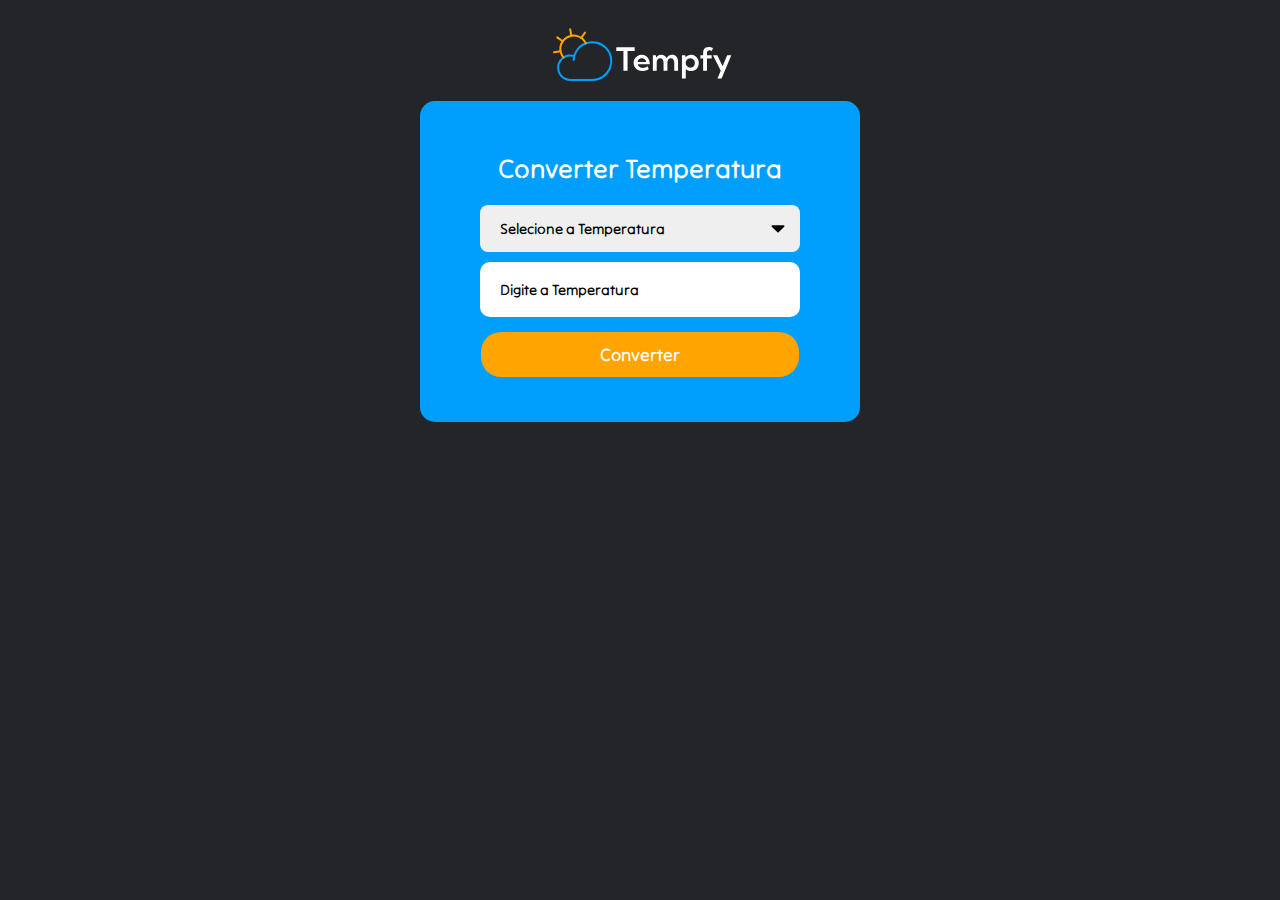
<file: index.html>
<!DOCTYPE html>
<html lang="en">
<head>
    <meta charset="UTF-8">
    <meta name="viewport" content="width=device-width, initial-scale=1.0">
    <title>Tempfy</title>
    <link rel="stylesheet" href="style.css">
    <link rel="preconnect" href="https://fonts.googleapis.com">
    <link rel="preconnect" href="https://fonts.gstatic.com" crossorigin>
    <link href="https://fonts.googleapis.com/css2?family=Poppins:ital,wght@0,100;0,200;0,300;0,400;0,500;0,600;0,700;0,800;0,900;1,100;1,200;1,300;1,400;1,500;1,600;1,700;1,800;1,900&display=swap" rel="stylesheet">
    <link rel="preconnect" href="https://fonts.googleapis.com">
    <link rel="preconnect" href="https://fonts.gstatic.com" crossorigin>
    <link href="https://fonts.googleapis.com/css2?family=Tilt+Neon&display=swap" rel="stylesheet">
</head>
<body>
    <!-- Container principal -->
    <main class="master-container">
        <!-- Imagem -->
        <img class="tempfyImg" src="assets/img/Group_1.svg" alt="">
         <!-- Formulário de conversão de temperatura -->    
        <form class="temperature-converter" >
            <!-- Título do conversor de temperatura -->
            <h1 class="converter-title">Converter Temperatura</h1>
            <!-- Dropdown para selecionar a escala de temperatura -->
            <select required name="select" class="temperature-scale-select ">
                <option class="option-item" value="">Selecione a Temperatura</option>
                <option class="option-item" value="celsius">Celsius</option>
                <option class="option-item" value="fahrenheit">Fahrenheit</option>
                <option class="option-item" value="kelvin">Kelvin</option>
            </select>
            <!-- Entrada para digitar a temperatura -->
            <input onkeydown="return event.keyCode !== 69" step="0.01" required name="input" type="number" 
            placeholder="Digite a Temperatura" class="temperature-input">
            <!-- Botão para converter a temperatura -->
            <button class="convert-button">Converter</button>
        </form>
        <!-- Seção para os resultados da conversão de temperatura -->
        <section class="temperature-results-container ">
            <!-- Título dos resultados -->
            <h1 class="result-title result">Resultado</h1>
            <!-- Primeiro resultado -->
            <div id="first-result" class="temperature-result">
                <h2 class="result-scale"></h2>
                <span class="result-value"></span>
            </div>
            <!-- Segundo resultado -->
            <div id="second-result" class="temperature-result">
                <h2 class="result-scale"></h2>
                 <span class="result-value"></span>
            </div>
        </section>
    </main>
    <!-- Script para manipulação de eventos -->
    <script src="script.js"></script>
</body>
</html>
</file>
<file: style.css>
/* Reset de estilos */
* {
    margin: 0;
    padding: 0;
    font-family: "Tilt Neon", sans-serif;
    font-weight: 400;
    color: #ffff;
    box-sizing: border-box;
}

/* Estilos do corpo da página */
body {
    background-color: #232528;
}

/* Container principal */
.master-container {
    display: flex;
    align-items: center;
    justify-content: flex-start;
    flex-direction: column;
    height: 100vh;
    width: 100vw;
}

/* Estilos da imagem */
.tempfyImg {
    margin-top: 20px;
}

/* Título do conversor de temperatura */
.converter-title {
    font-size: 27px;
    margin-bottom: 20px;
}

/* Formulário de conversão de temperatura */
.temperature-converter {
    background-color: #009FFD;
    display: flex;
    flex-direction: column;
    justify-content: center;
    align-items: center;
    padding: 50px 50px 40px 50px ;
    border-radius: 15px ;
    margin-top: 10px;
    z-index: 2;
}

/* Dropdown para seleção da escala de temperatura */
.temperature-scale-select {
    color: #000;
    width: 320px;
    height: 47px;
    border: none;
    outline: transparent;
    border-radius: 8px;
    padding-left: 20px;
    appearance: none;
    font-size: 15px;
    background-image: url(assets/img/caret-down.svg);   
    background-repeat: no-repeat;
    background-position: right 15px center;
    background-size: 14px;
    cursor: pointer;
}

/* Opções do dropdown */
.option-item {
    color: #000;
    width: 320px;
    height: 40px;
    font-size: 15px;
}

/* Entrada para digitar a temperatura */
.temperature-input {
    color: #000;
    width: 320px;
    height: 55px;
    border: none;
    outline: transparent;
    border-radius: 10px;
    padding-left: 20px;
    margin: 10px;
    font-size: 15px;
}

/* Estilos do placeholder da entrada de temperatura */
.temperature-input::placeholder {
    color: #000;
}

/* Remover botões de aumento e diminuição de número da entrada de temperatura */
.temperature-input::-webkit-inner-spin-button, ::-webkit-outer-spin-button {
    -webkit-appearance: none;
}

/* Botão de conversão de temperatura */
.convert-button {
    background-color: #ffa400;
    padding: 11px 35%;
    border: none;
    border-radius: 20px;
    margin: 5px;
    font-size: 18px;
    font-weight: 500;
    cursor: pointer;
}

/* Estilos de hover para o botão de conversão */
.convert-button:hover {
    scale: 99%;
    transition: .1s;
    box-shadow: 0px 0px 10px 5px #0000000e;
}

/* Container para os resultados da conversão de temperatura */
.temperature-results-container {
    background-color: #009FFD;
    width: 440px;
    display: flex;
    flex-direction: column;
    align-items: center;
    justify-content: center;
    border-radius: 0px 0px 15px 15px; 
    padding: 20px 0px 40px 0px;
    position: relative;
    bottom: 3%;
    z-index: 1;
    opacity: 0;
} 

/* Resultados individuais da conversão de temperatura */
.temperature-result {
    display: flex;
    justify-content: space-between;
    align-items: center;
    background-color: #ffff;
    color: #000;
    width: 315px;
    height: 50px;
    margin: 9px;
    border-radius: 10px;
    font-size: 10px;
    padding: 0px 20px 0px 20px;
}

/* Escala do resultado */
.result-scale {
    color: #000;
}

/* Valor do resultado */
.result-value {
    color: #009FFD;
    font-size: 15px;
}

/* Classe para exibir elementos */
.visible {
    opacity: 1;
    animation: slideTop 1.2s;
}

/* ANIMAÇÃO */
@keyframes slideTop {
    0% {
        transform: translateY(-190px);
        opacity: 0;
    }

    100% {
        transform: translateY(0);
        opacity: 1;
    }
}
</file>
